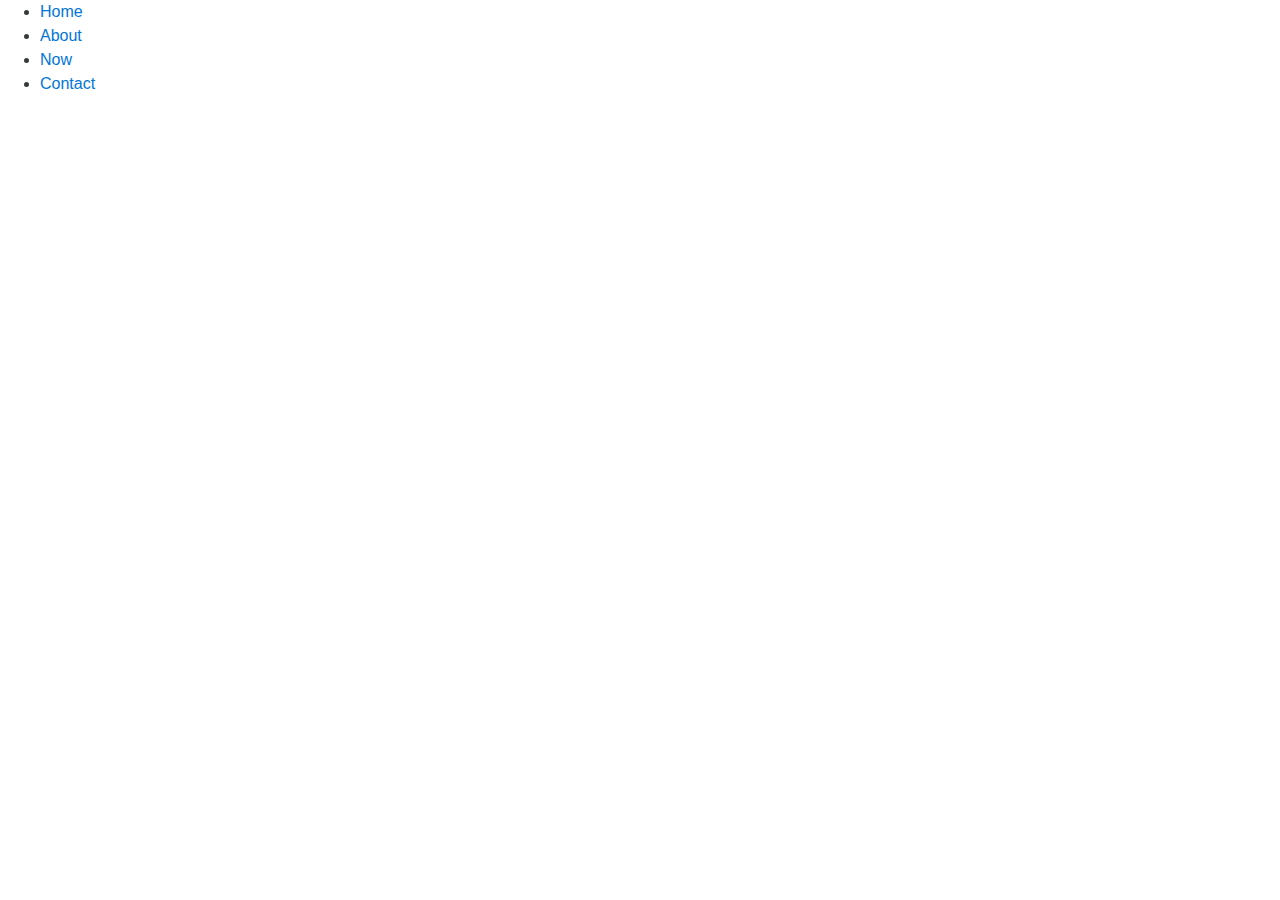
<file: index.html>
<!DOCTYPE html>
<html lang="en">
  <head>
    <!-- Required meta tags always come first -->
    <meta charset="utf-8">
    <meta name="viewport" content="width=device-width, initial-scale=1, shrink-to-fit=no">
    <meta http-equiv="x-ua-compatible" content="ie=edge">

    <!-- Bootstrap CSS -->
    <link rel="stylesheet" href="bootstrap4/bower_components/bootstrap/dist/css/bootstrap.min.css">
    <link rel="stylesheet" href="persy.css">
    	<title>Brendan Metcalfe</title>
  </head>

  <body>

<ul>
  	<li><a href="index.html">Home</a></li>
    <li><a href="about.html">About</a></li>
    <li><a  href="now.html">Now</a></li>
    <li><a href="contact.html">Contact</a></li>
</ul>

 <div id="cover">
		<h2 class="titleclass">Brendan Metcalfe is a web developer in Montreal.</h2>
		<p>I am writing few sentences about myself to hook you to my site.</p>
</div>

	<script src="https://ajax.googleapis.com/ajax/libs/jquery/2.1.4/jquery.min.js"></script>
    <script src="js/bootstrap.min.js"></script>
</body>
</html>
</file>
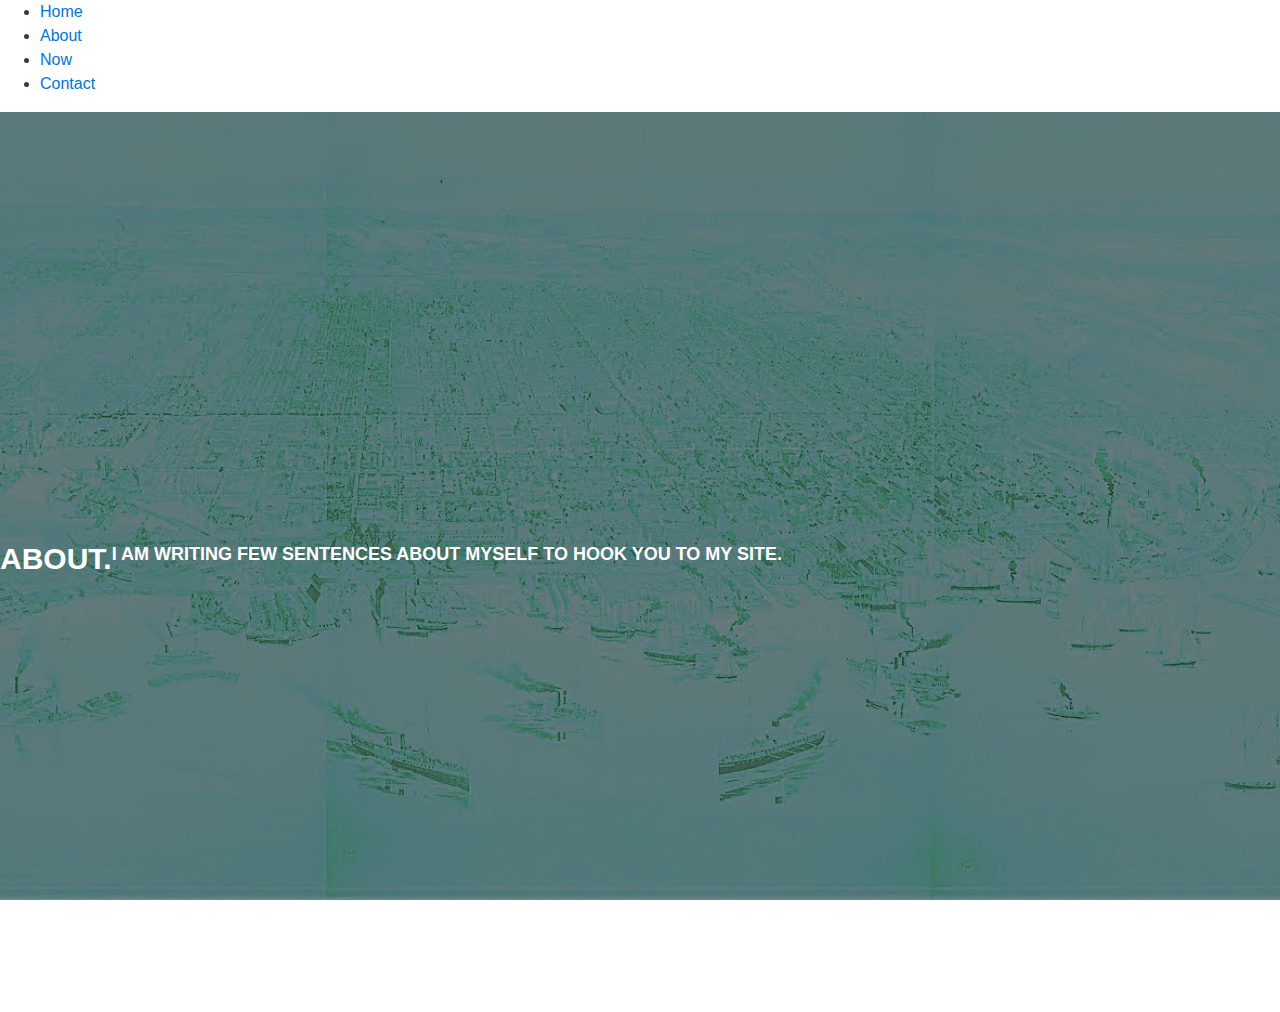
<file: about.html>
<!DOCTYPE html>
<html lang="en">
  <head>
    <!-- Required meta tags always come first -->
    <meta charset="utf-8">
    <meta name="viewport" content="width=device-width, initial-scale=1, shrink-to-fit=no">
    <meta http-equiv="x-ua-compatible" content="ie=edge">

    <!-- Bootstrap CSS -->
    <link rel="stylesheet" href="bootstrap4/bower_components/bootstrap/dist/css/bootstrap.min.css">
    <link rel="stylesheet" href="persy.css">
    	<title>Brendan Metcalfe</title>
  </head>

  <body>

<ul>
  	<li><a href="index.html">Home</a></li>
    <li><a href="about.html">About</a></li>
    <li><a  href="now.html">Now</a></li>
    <li><a href="contact.html">Contact</a></li>
</ul>

 <div id="coverAbout">
		<h2 class="titleclass">About.</h2>
		<p>I am writing few sentences about myself to hook you to my site.</p>
</div>

	<script src="https://ajax.googleapis.com/ajax/libs/jquery/2.1.4/jquery.min.js"></script>
    <script src="js/bootstrap.min.js"></script>
</body>
</html>
</file>
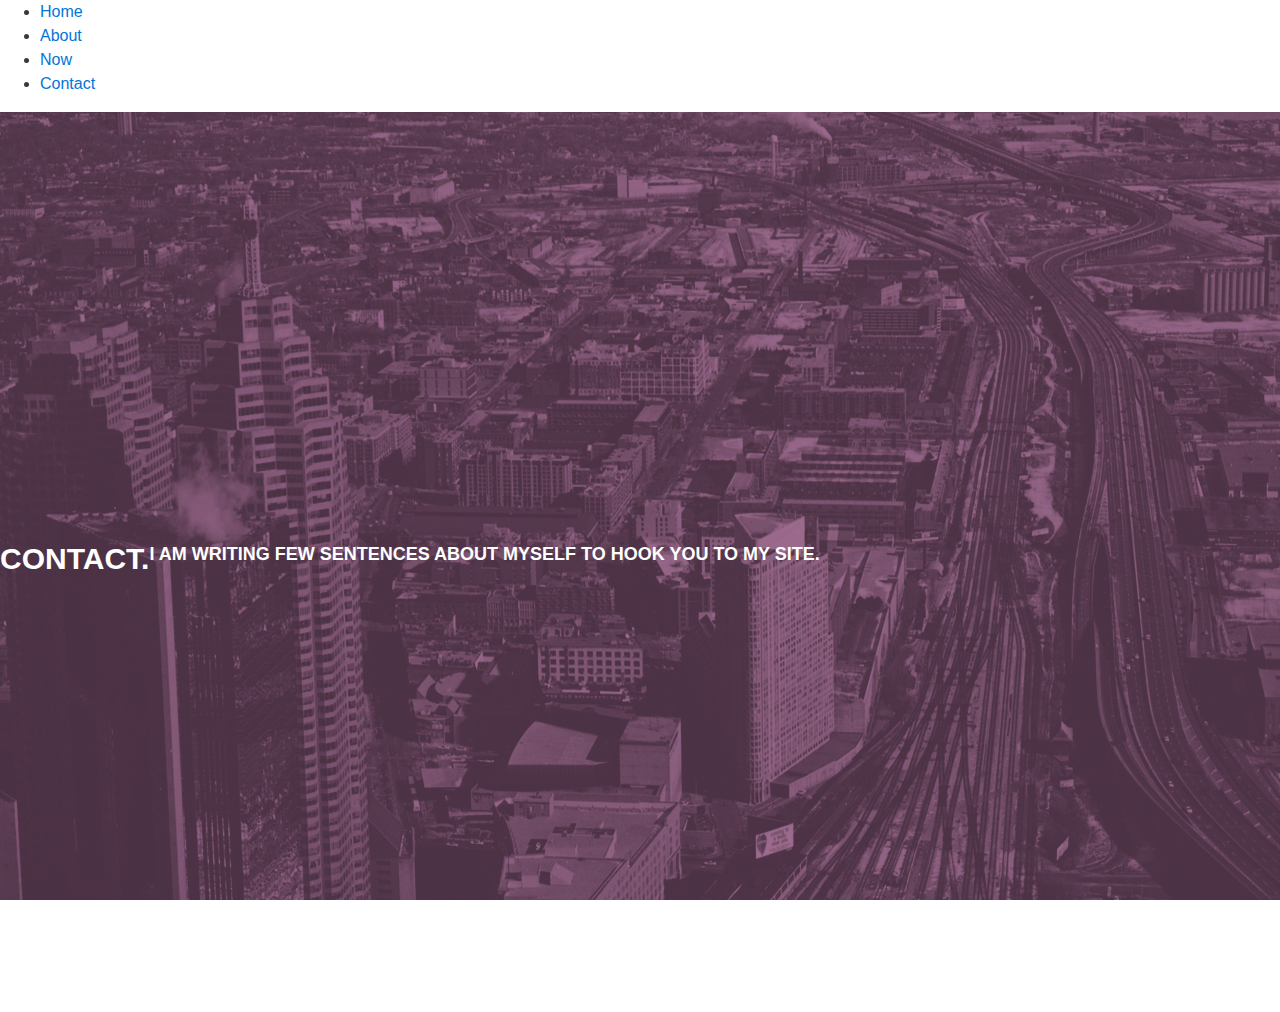
<file: contact.html>
<!DOCTYPE html>
<html lang="en">
  <head>
    <!-- Required meta tags always come first -->
    <meta charset="utf-8">
    <meta name="viewport" content="width=device-width, initial-scale=1, shrink-to-fit=no">
    <meta http-equiv="x-ua-compatible" content="ie=edge">

    <!-- Bootstrap CSS -->
    <link rel="stylesheet" href="bootstrap4/bower_components/bootstrap/dist/css/bootstrap.min.css">
    <link rel="stylesheet" href="persy.css">
    	<title>Brendan Metcalfe</title>
  </head>

  <body>

<ul>
  	<li><a href="index.html">Home</a></li>
    <li><a href="about.html">About</a></li>
    <li><a  href="now.html">Now</a></li>
    <li><a href="contact.html">Contact</a></li>
</ul>

 <div id="coverContact">
    <h2 class="titleclass">Contact.</h2>
		<p>I am writing few sentences about myself to hook you to my site.</p>
</div>

	<script src="https://ajax.googleapis.com/ajax/libs/jquery/2.1.4/jquery.min.js"></script>
    <script src="js/bootstrap.min.js"></script>
</body>
</html>
</file>
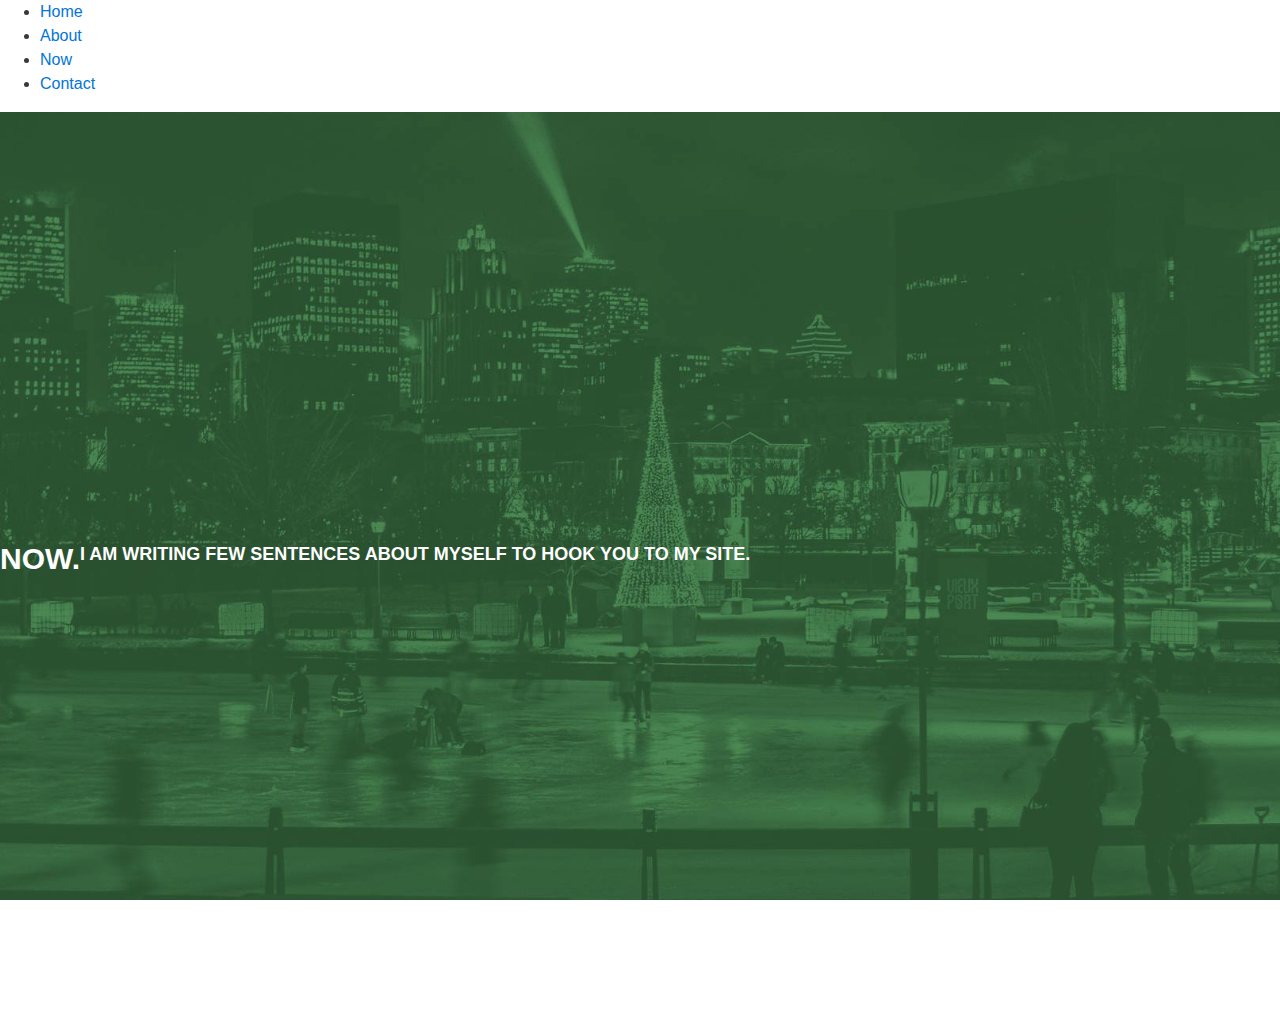
<file: now.html>
<!DOCTYPE html>
<html lang="en">
  <head>
    <!-- Required meta tags always come first -->
    <meta charset="utf-8">
    <meta name="viewport" content="width=device-width, initial-scale=1, shrink-to-fit=no">
    <meta http-equiv="x-ua-compatible" content="ie=edge">

    <!-- Bootstrap CSS -->
    <link rel="stylesheet" href="bootstrap4/bower_components/bootstrap/dist/css/bootstrap.min.css">
    <link rel="stylesheet" href="persy.css">
    	<title>Brendan Metcalfe</title>
  </head>

  <body>

<ul>
  	<li><a href="index.html">Home</a></li>
    <li><a href="about.html">About</a></li>
    <li><a  href="now.html">Now</a></li>
    <li><a href="contact.html">Contact</a></li>
</ul>

 <div id="coverNow">
		<h2 class="titleclass">Now.</h2>
		<p>I am writing few sentences about myself to hook you to my site.</p>
</div>

	<script src="https://ajax.googleapis.com/ajax/libs/jquery/2.1.4/jquery.min.js"></script>
    <script src="js/bootstrap.min.js"></script>
</body>
</html>
</file>
<file: persy.css>
html,
body {
	height: 100%;
}

#cover {

}

#coverAbout {
	background: url("imgs/oldToronto.jpg");
	background-size: cover;
	background-position: center center;
	background-repeat: no-repeat;
	background-attachment: fixed;
	color: white;
	height: 100%;
	width: 100%;
	display: flex;
	align-items: center;
}

#coverNow {
	background: url("imgs/montreal.jpg");
	background-size: cover;
	background-position: center center;
	background-repeat: no-repeat;
	background-attachment: fixed;
	color: white;
	height: 100%;
	width: 100%;
	display: flex;
	align-items: center;
}

#coverContact {
	background: url("imgs/eastEndToronto.jpg");
	background-size: cover;
	background-position: center center;
	background-repeat: no-repeat;
	background-attachment: fixed;
	color: white;
	height: 100%;
	width: 100%;
	display: flex;
	align-items: center;
}

.titleclass {
	text-align: center;
	font-size: 30px;
	color: white;
	font-weight: bold;
	text-transform: uppercase;
}

p {
	text-align: center;
	font-size: 18px;
	color: white;
	font-weight: bold;
	text-transform: uppercase;
	display: inline-block;

}
</file>
